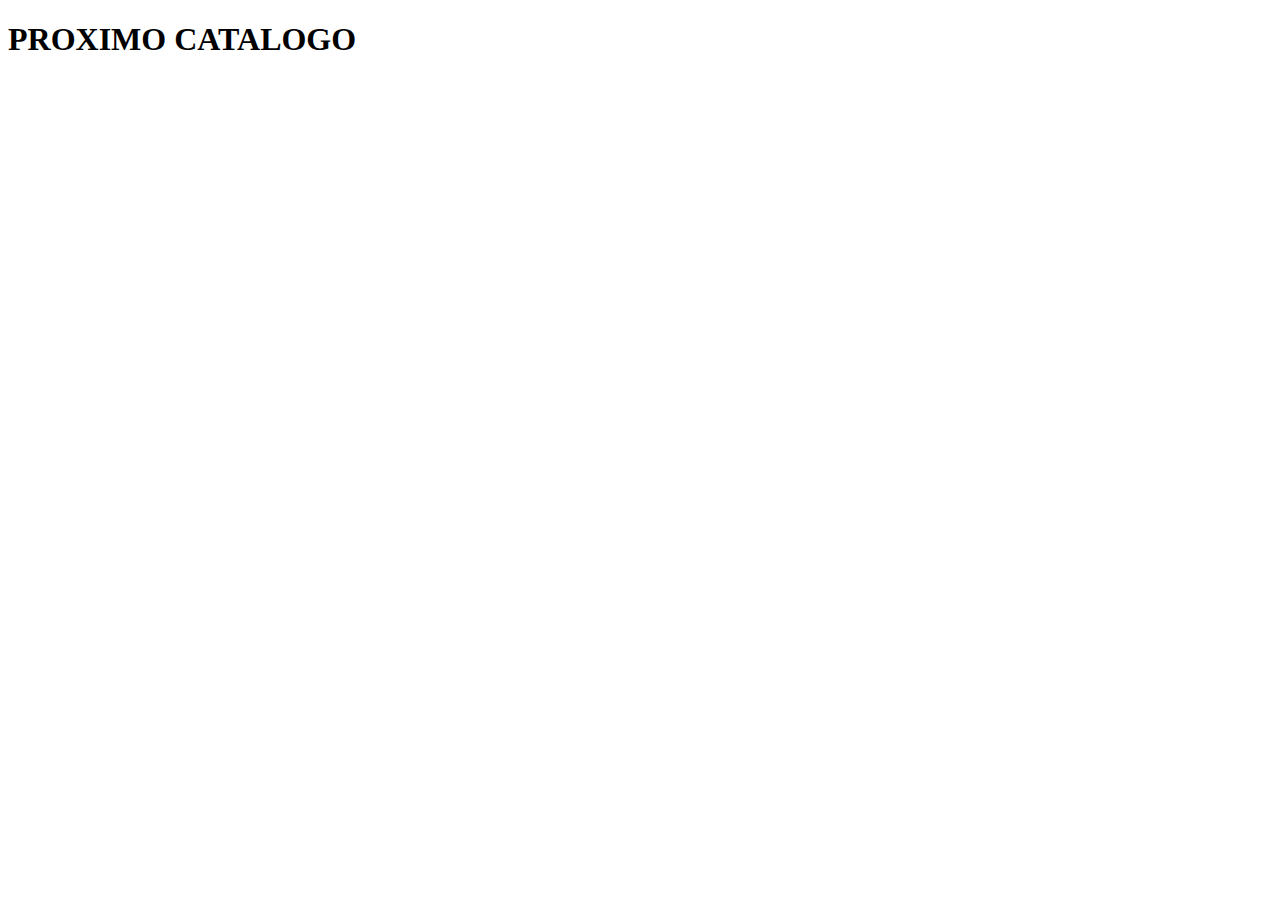
<file: catalogo.html>
<!DOCTYPE html>
<html lang="en">
<head>
    <meta charset="UTF-8">
    <meta http-equiv="X-UA-Compatible" content="IE=edge">
    <meta name="viewport" content="width=device-width, initial-scale=1.0">
    <title>Document</title>
</head>
<body>
    <h1>
        PROXIMO CATALOGO
    </h1>
</body>
</html>
</file>
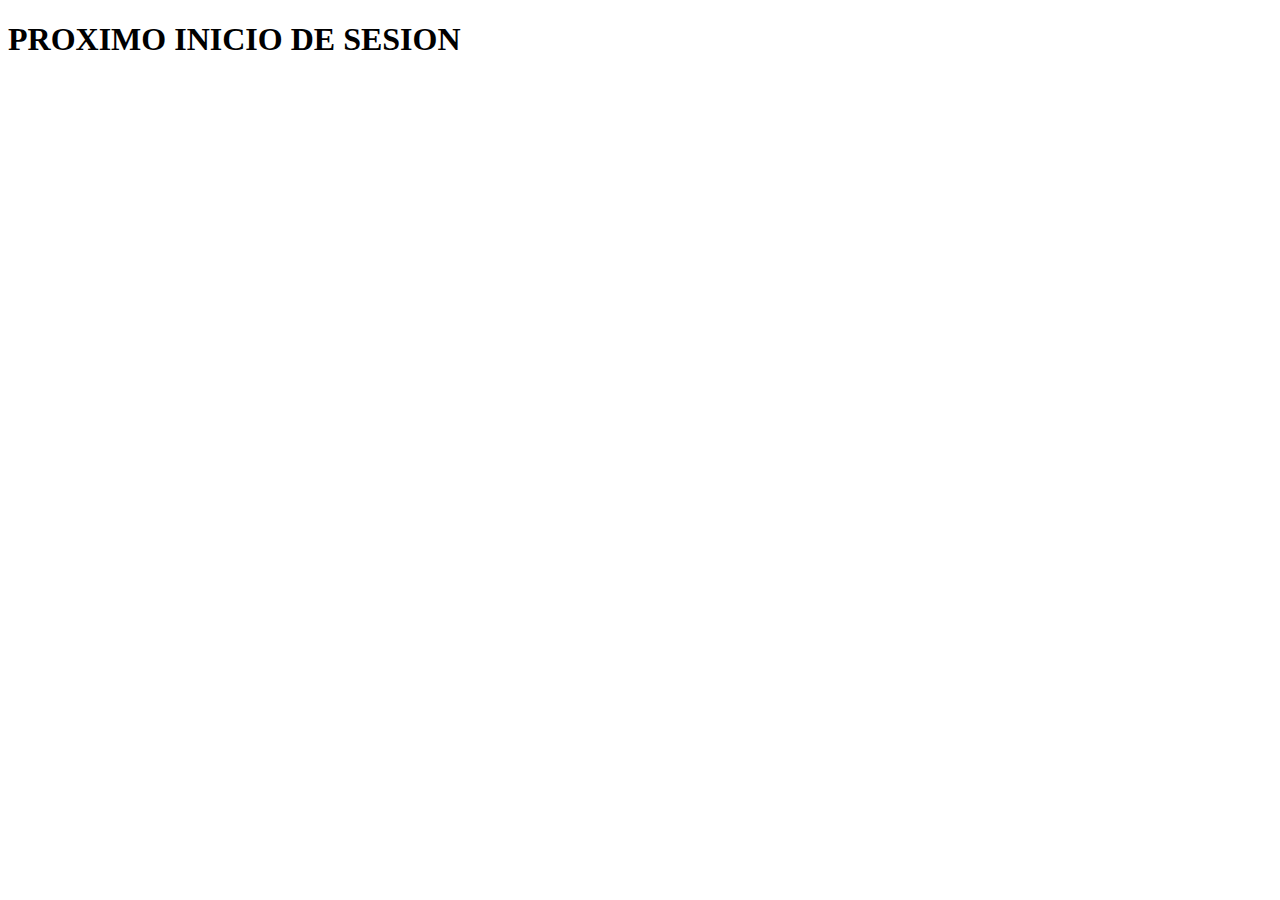
<file: inicio_sesion.html>
<!DOCTYPE html>
<html lang="en">
<head>
    <meta charset="UTF-8">
    <meta http-equiv="X-UA-Compatible" content="IE=edge">
    <meta name="viewport" content="width=device-width, initial-scale=1.0">
    <title>Document</title>
</head>
<body>
    <h1>
        PROXIMO INICIO DE SESION
    </h1>
</body>
</html>
</file>
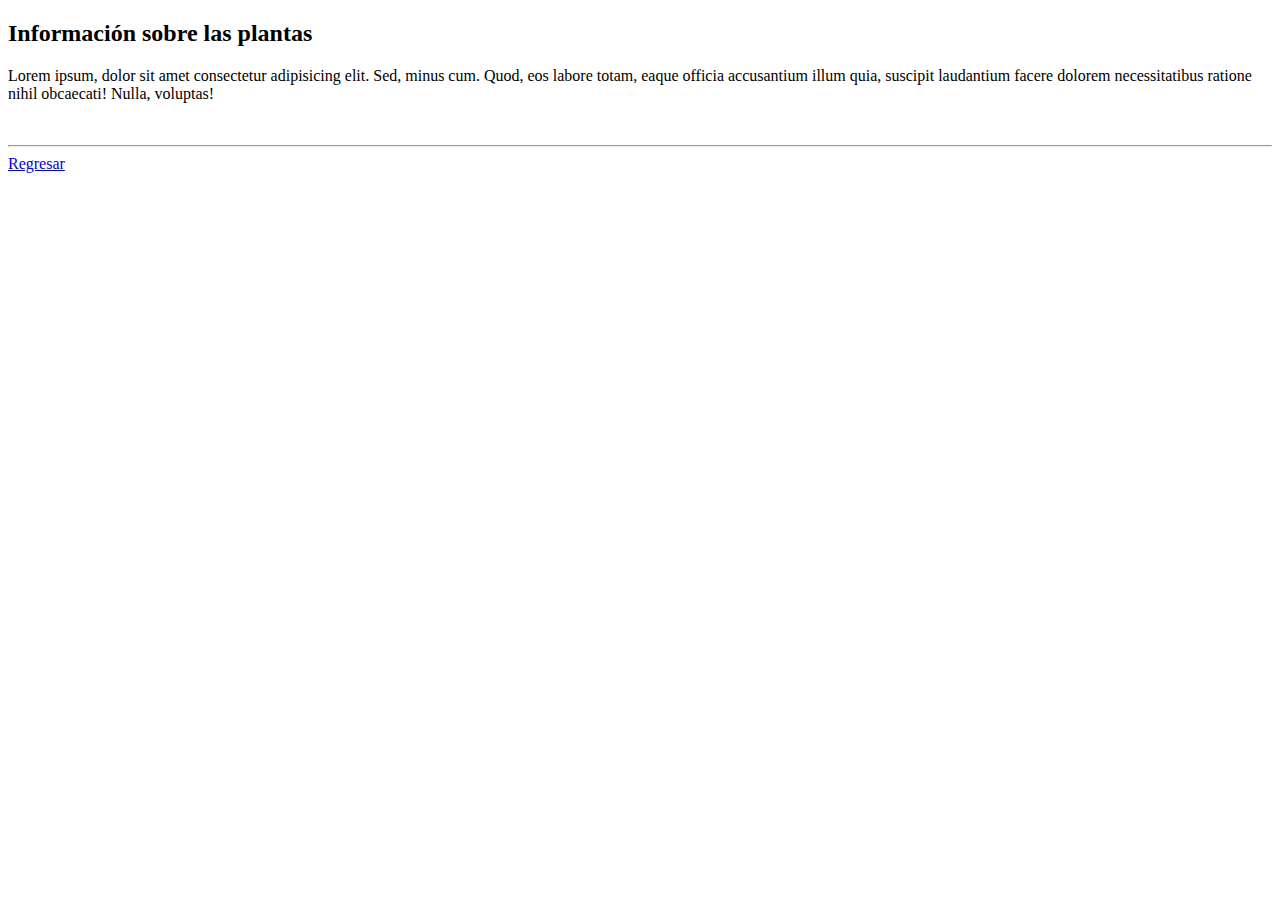
<file: pagdos.html>
<!DOCTYPE html>
<html lang="en">
<head>
    <meta charset="UTF-8">
    <meta http-equiv="X-UA-Compatible" content="IE=edge">
    <meta name="viewport" content="width=device-width, initial-scale=1.0">
    <title>Pagina2</title>
</head>
<body>
    <h2>Información sobre las plantas</h2>
    <p>
        Lorem ipsum, dolor sit amet consectetur adipisicing elit. Sed, minus cum. Quod, 
        eos labore totam, eaque officia accusantium illum quia, suscipit laudantium facere dolorem necessitatibus ratione nihil obcaecati! Nulla, voluptas!
    </p>
    <!-- <img src="imgs/foto_planta.jpg" alt=""/>  -->
    <br/>
    <hr>
    <a href="index.html">Regresar</a> 
</body>
</html>
</file>
